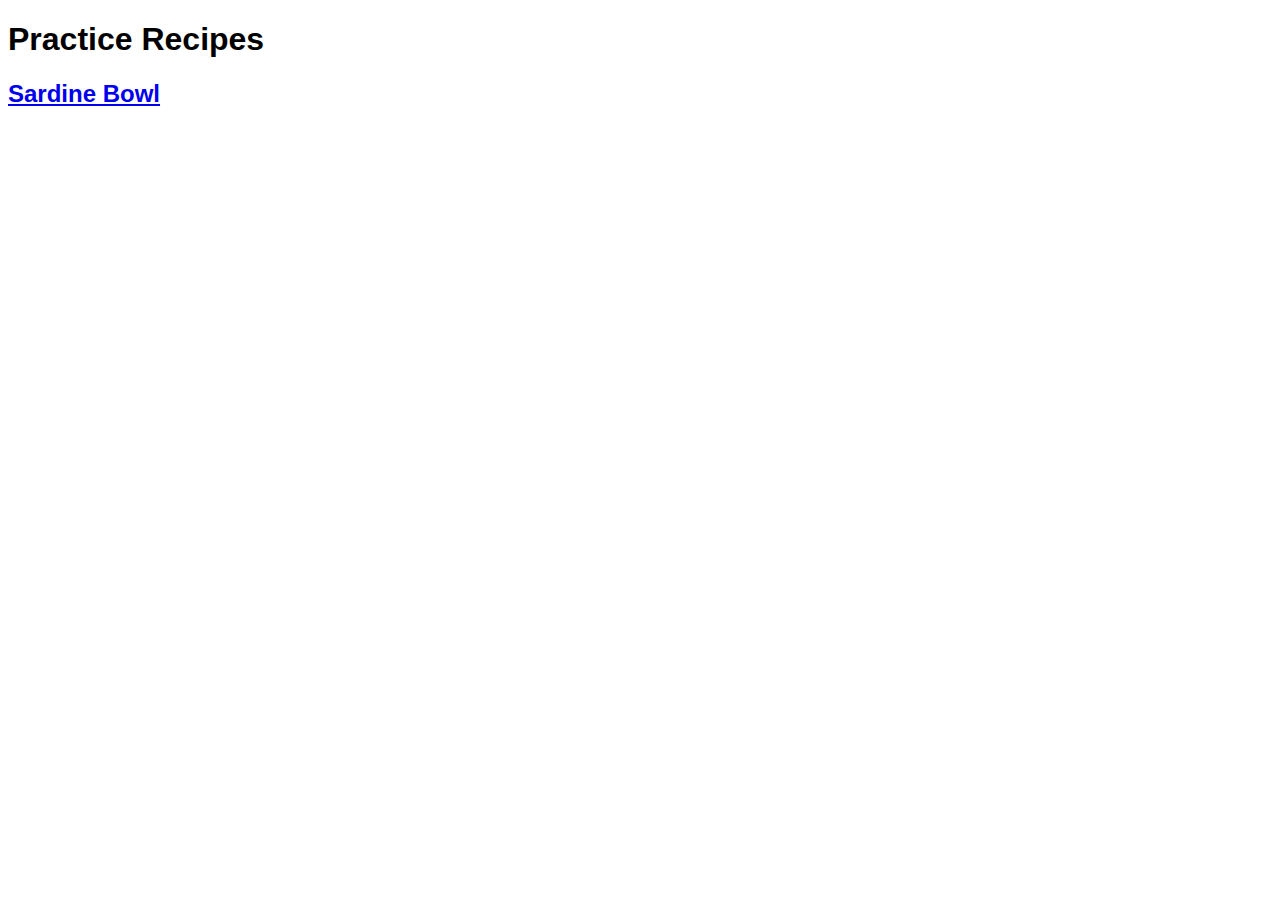
<file: index.html>
<!DOCTYPE html>
<html lang="en">
    <head>
        <meta charset="UTF-8">
        <title>Practice Recipes</title>
        <link rel="stylesheet" href="style.css">
    </head>
    <body>
        <h1>Practice Recipes</h1>
        <h2><a href="recipes/sardine-bowl.html">Sardine Bowl</a></h2>
    </body>
</html>
</file>
<file: style.css>
* {
    font-family: Helvetica, Arial, sans-serif
}
</file>
